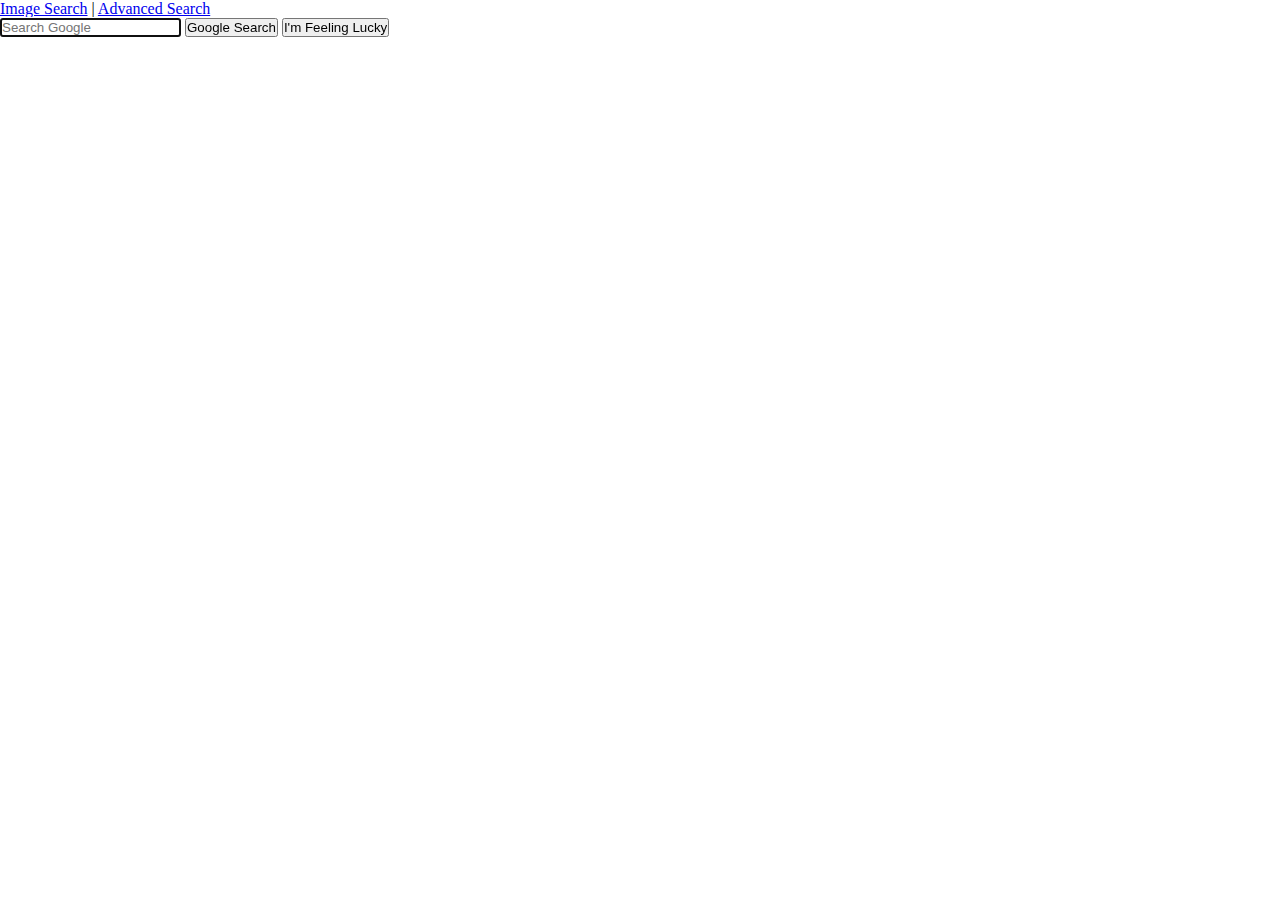
<file: Index.html>
<!doctype html>
<html>
<head>
<meta charset="utf-8">
<title>Google Search</title>
<link href="style.css" rel="stylesheet" type="text/css">
</head>

<body>
    <div class="header">
        <a href="imagesearch.html">Image Search</a> | <a href="advancedsearch.html">Advanced Search</a>
    </div>
    <div class="search-container">
        <form action="https://www.google.com/search" method="get">
            <input type="text" name="q" id="search" placeholder="Search Google" autofocus>
            <input type="submit" value="Google Search">
            <input type="submit" name="btnI" value="I'm Feeling Lucky">
        </form>
    </div>
</body>
</html>
</file>
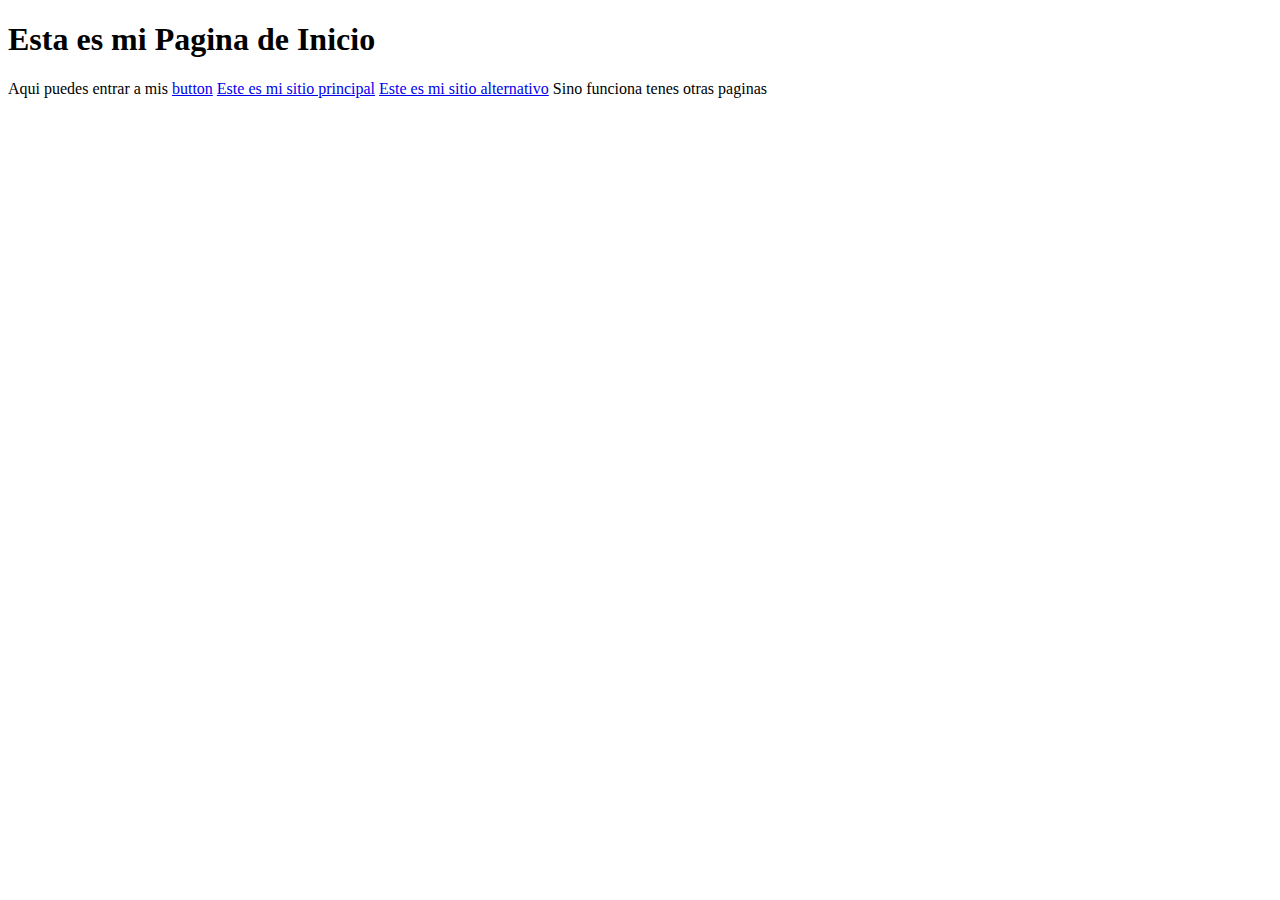
<file: Python Env/Index.html>
<!DOCTYPE html>
<html lang="es">
<head>
    <meta charset="UTF-8">
    <meta http-equiv="X-UA-Compatible" content="IE=edge">
    <meta name="viewport" content="width=device-width, initial-scale=1.0">
    <title>index</title>
</head>
<body>
    <h1>Esta es mi Pagina de Inicio</h1>
    Aqui puedes entrar a mis 
    <a class="btn btn-sm btn-default disabled" href="#" role="button">button</a>
    <a href="https://www.zenbrando.com.ar/"> Este es mi sitio principal</a>
    <a href="https://www.justargentina.com/">Este es mi sitio alternativo</a> 
    Sino funciona tenes otras paginas
    <a href="../hola.html"></a>
    <a href="../imagen.html"></a>
    <a href="../listados.html"></a>
    <a href="../tabla.html"></a>
    </body>
</html>
</file>
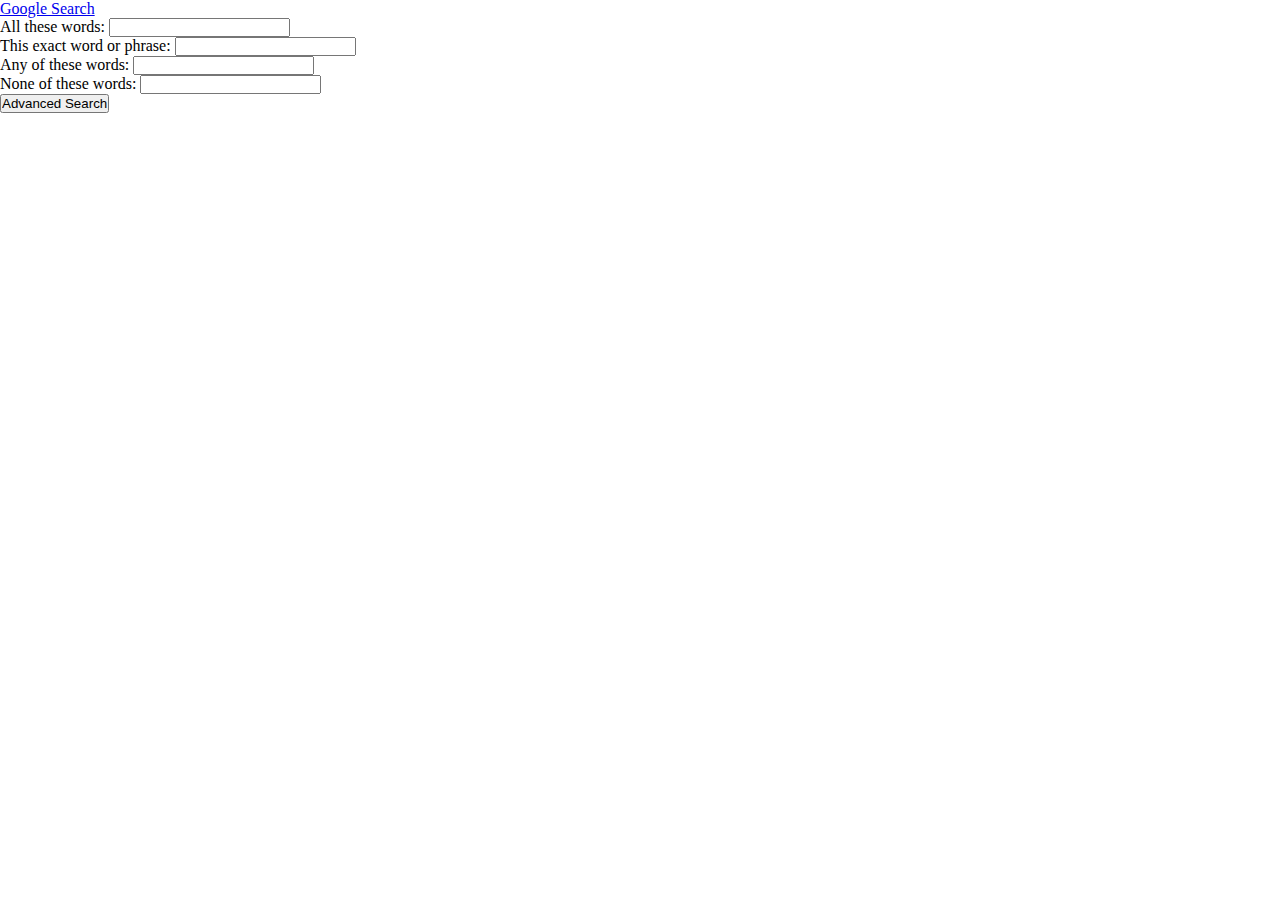
<file: advancedsearch.html>
<!doctype html>
<html>
<head>
<meta charset="utf-8">
<title>advancedsearch.html </title>
<link href="style.css" rel="stylesheet" type="text/css">
</head>

<body>
    <div class="header">
        <a href="Index.html">Google Search</a>
    </div>
    <div class="search-container">
        <form action="https://www.google.com/search" method="get">
            <div class="form-group">
                <label for="as_q">All these words:</label>
                <input type="text" name="as_q" id="as_q">
            </div>
            <div class="form-group">
                <label for="as_epq">This exact word or phrase:</label>
                <input type="text" name="as_epq" id="as_epq">
            </div>
            <div class="form-group">
                <label for="as_oq">Any of these words:</label>
                <input type="text" name="as_oq" id="as_oq">
            </div>
            <div class="form-group">
                <label for="as_eq">None of these words:</label>
                <input type="text" name="as_eq" id="as_eq">
            </div>
            <input type="submit" value="Advanced Search" class="advanced-search">
        </form>
    </div>
</body>
</html>
</file>
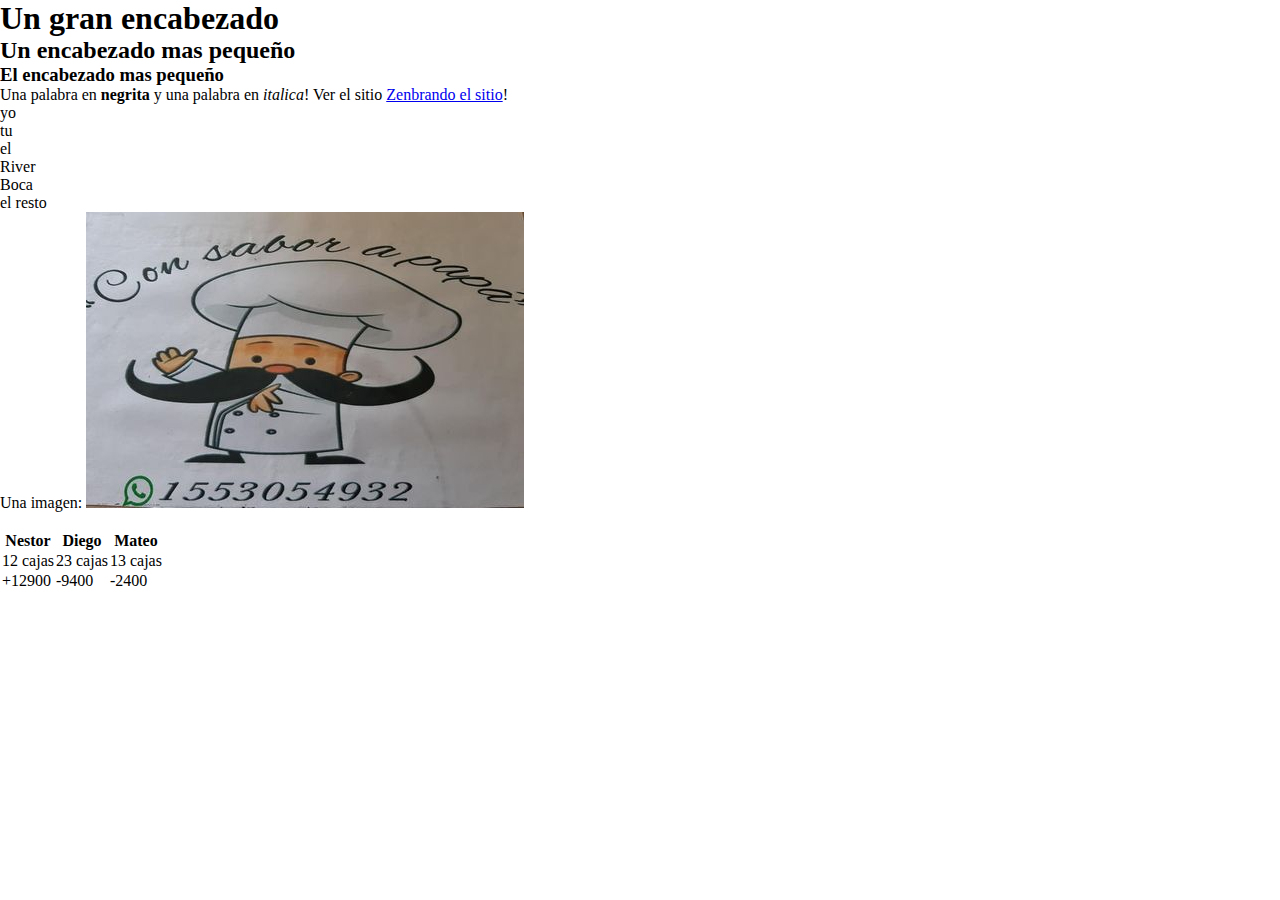
<file: elementos.html>
<!DOCTYPE html>
<html lang="es">
    <head>
        <title>HTML Elementos</title>
        <link rel="stylesheet" href="style.css">
    </head>
    <body>
        <h1>Un gran encabezado</h1>
        <h2>Un encabezado mas pequeño</h2>
        <h3>El encabezado mas pequeño</h3>
        Una palabra en <strong>negrita</strong> y una palabra en <i>italica</i>!
        Ver el sitio <a href="https://www.zenbrando.com.ar/">Zenbrando el sitio</a>!
        <ul>
            <li>yo</li>
            <li>tu</li>
            <li>el</li>
        </ul>
        <ol>
            <li>River</li>
            <li>Boca</li>
            <li>el resto</li>
        </ol>
        Una imagen:
        <img src="/bigote.jpg" alt="No hay nada">
        <br/>
        <br/>
        <table>
            <thead>
                <th>Nestor</th>
                <th>Diego</th>
                <th>Mateo</th>
            </thead>
            <tbody>
                <tr>
                    <td>12 cajas</td>
                    <td>23 cajas</td>
                    <td>13 cajas</td>
                </tr>
                <tr>
                    <td>+12900</td>
                    <td>-9400</td>
                    <td>-2400</td>
                </tr>
            </tbody>
        </table>
    </body>
</html>
</file>
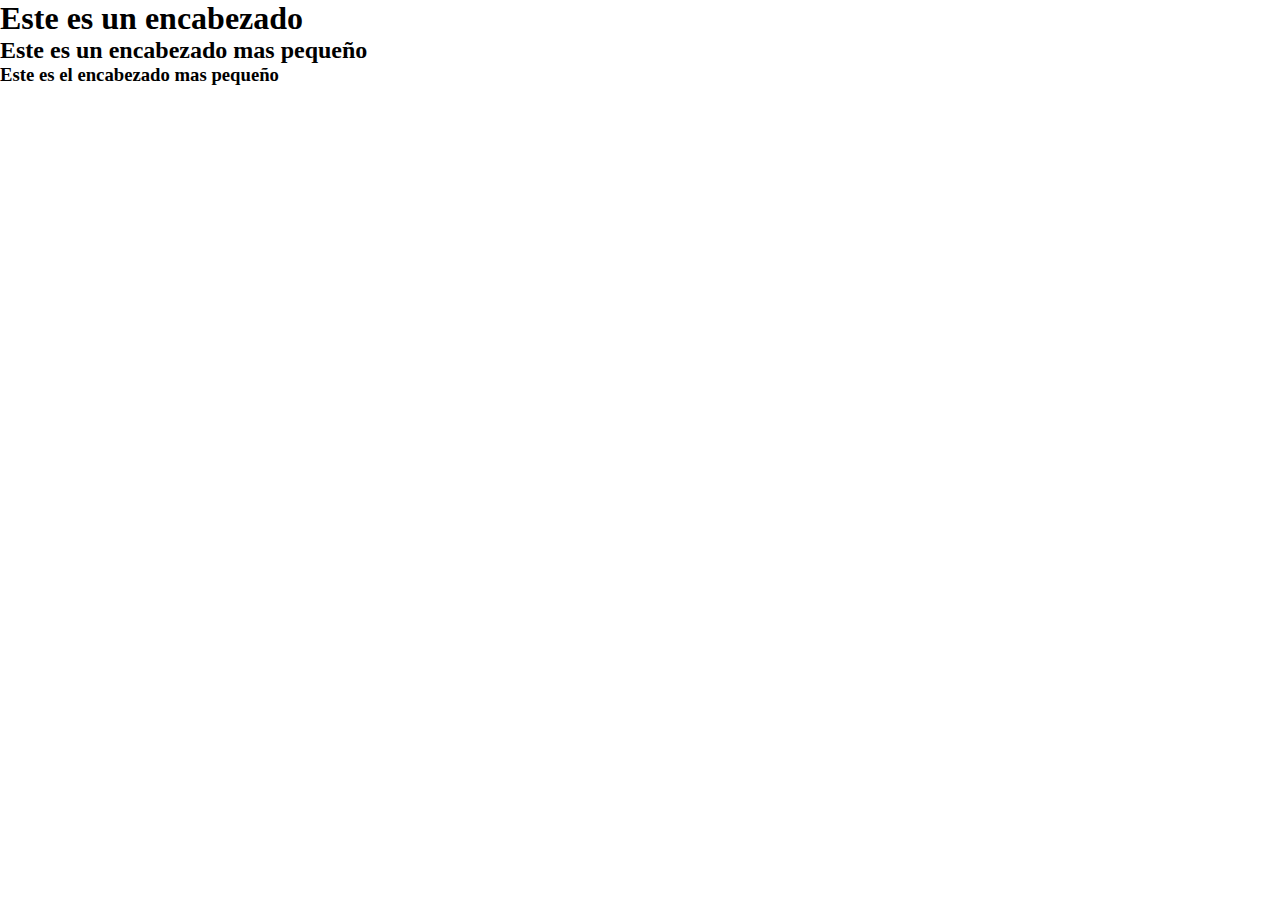
<file: hola.html>
<!DOCTYPE html>
<html>
    <head>
        <title>Headings</title>
        <link rel="stylesheet" href="style.css">
    </head>
    <body>
        <h1>Este es un encabezado</h1>
        <h2>Este es un encabezado mas pequeño</h2>
        <h3>Este es el encabezado mas pequeño</h3>
    </body>
</html>
</file>
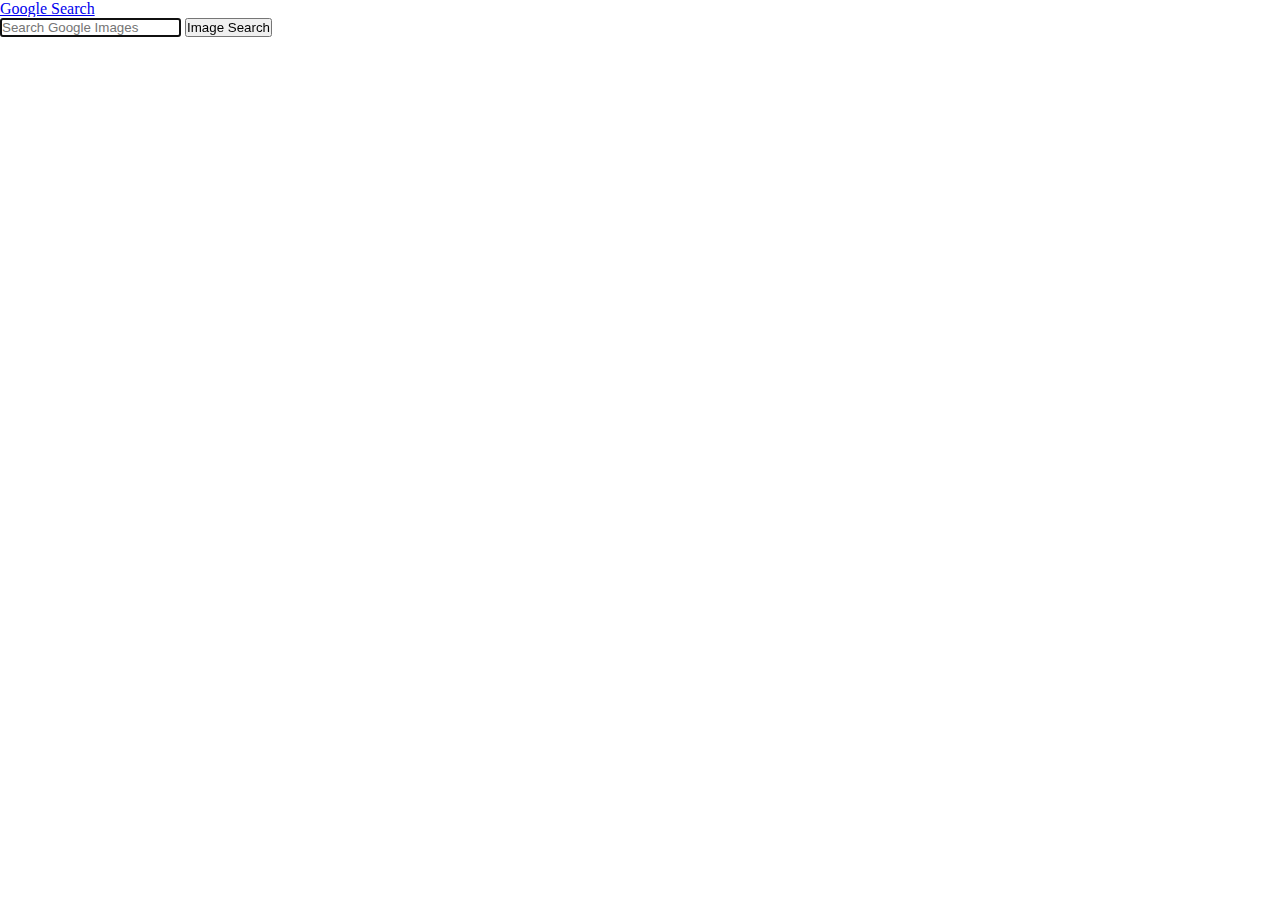
<file: imagesearch.html>
<!doctype html>
<html>
<head>
<meta charset="utf-8">
<title>Google Image Search</title>
<link href="style.css" rel="stylesheet" type="text/css">
</head>

<body>
    <div class="header">
        <a href="Index.html">Google Search</a>
    </div>
    <div class="search-container">
        <form action="https://www.google.com/search" method="get">
            <input type="hidden" name="tbm" value="isch">
            <input type="text" name="q" id="search" placeholder="Search Google Images" autofocus>
            <input type="submit" value="Image Search">
        </form>
    </div>
</body>
</html>
</file>
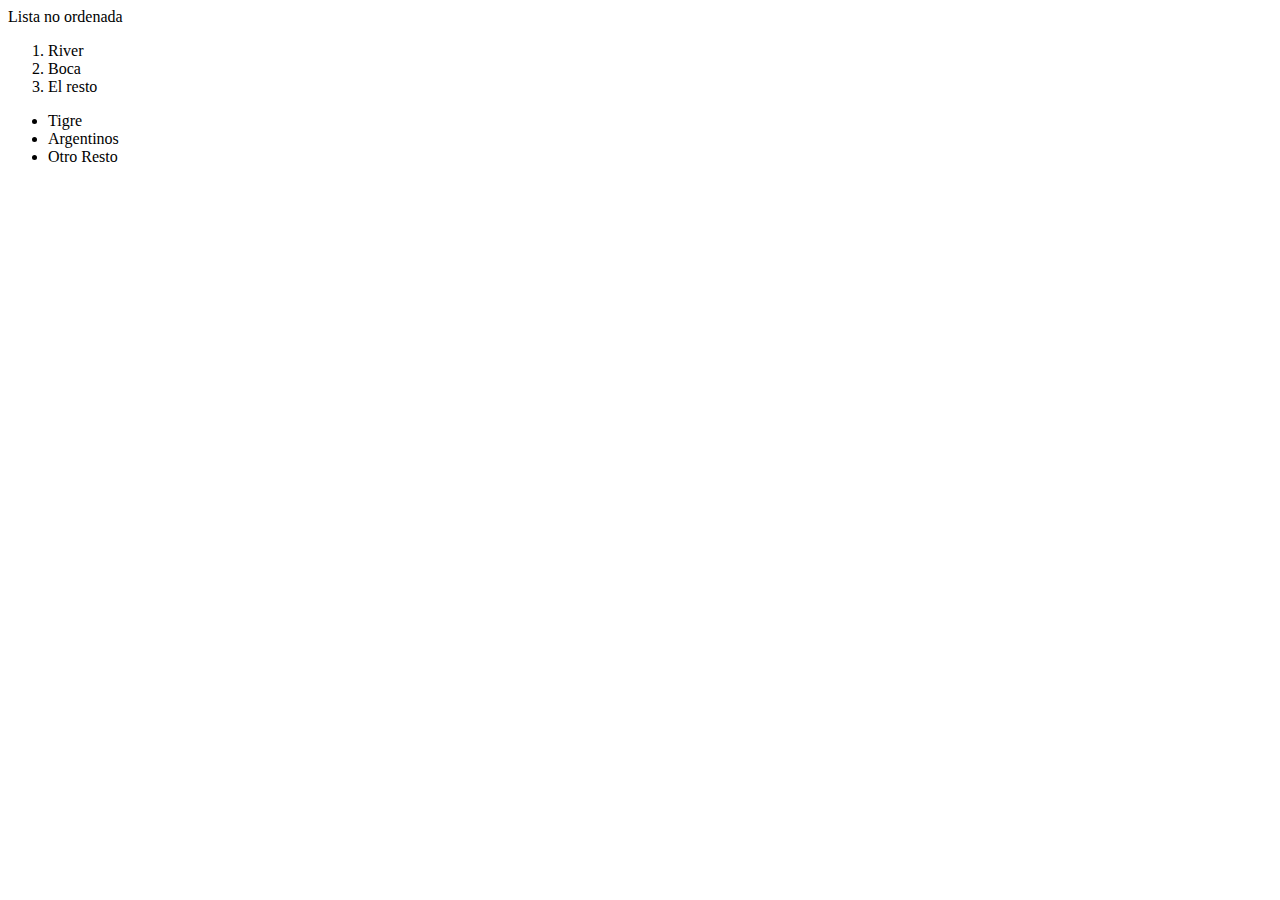
<file: listados.html>
<!DOCTYPE html>
<html>
    <head>
        <title>Listado</title>
    </head>
    <body>
        Lista no ordenada
        <ol>
            <li>River</li>
            <li>Boca</li>
            <li>El resto</li>
        </ol>
        <ul>
            <li>Tigre</li>
            <li>Argentinos</li>
            <li> Otro Resto</li>
        </ul>
    </body>
</html>
</file>
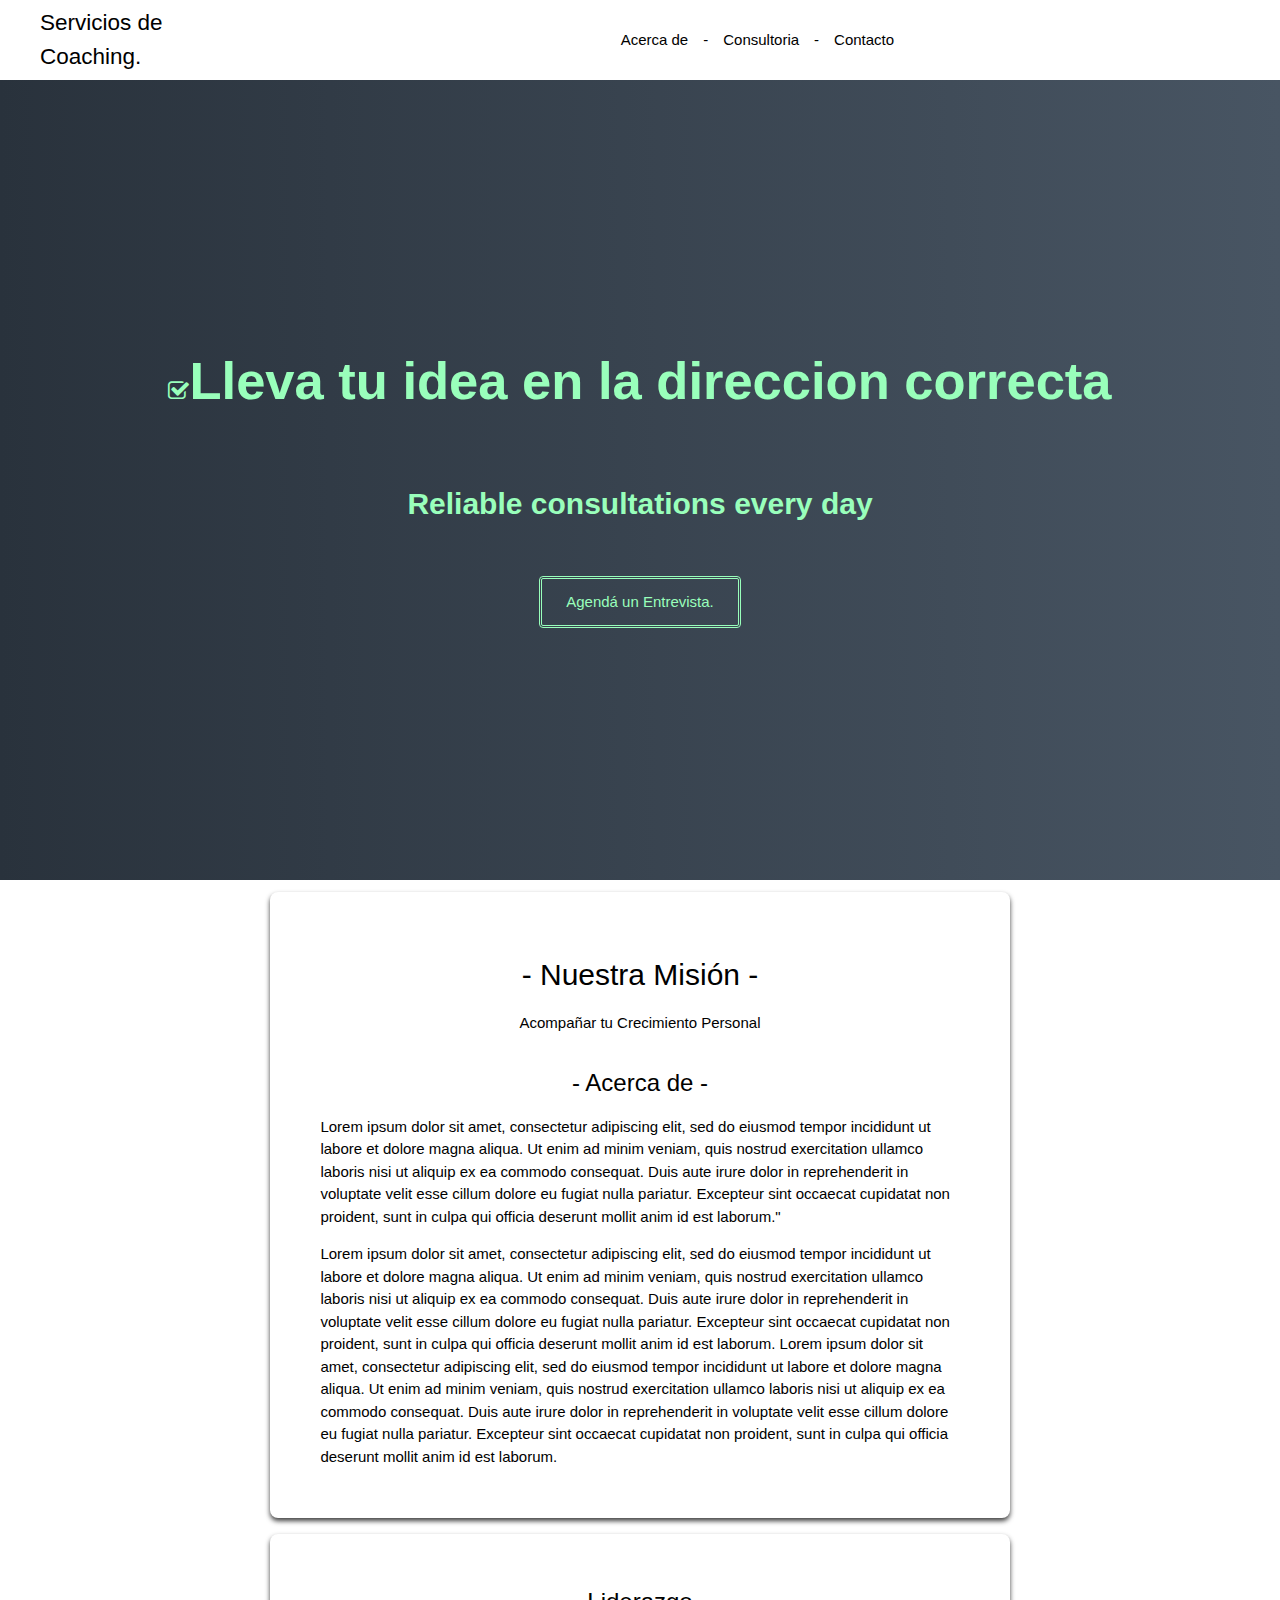
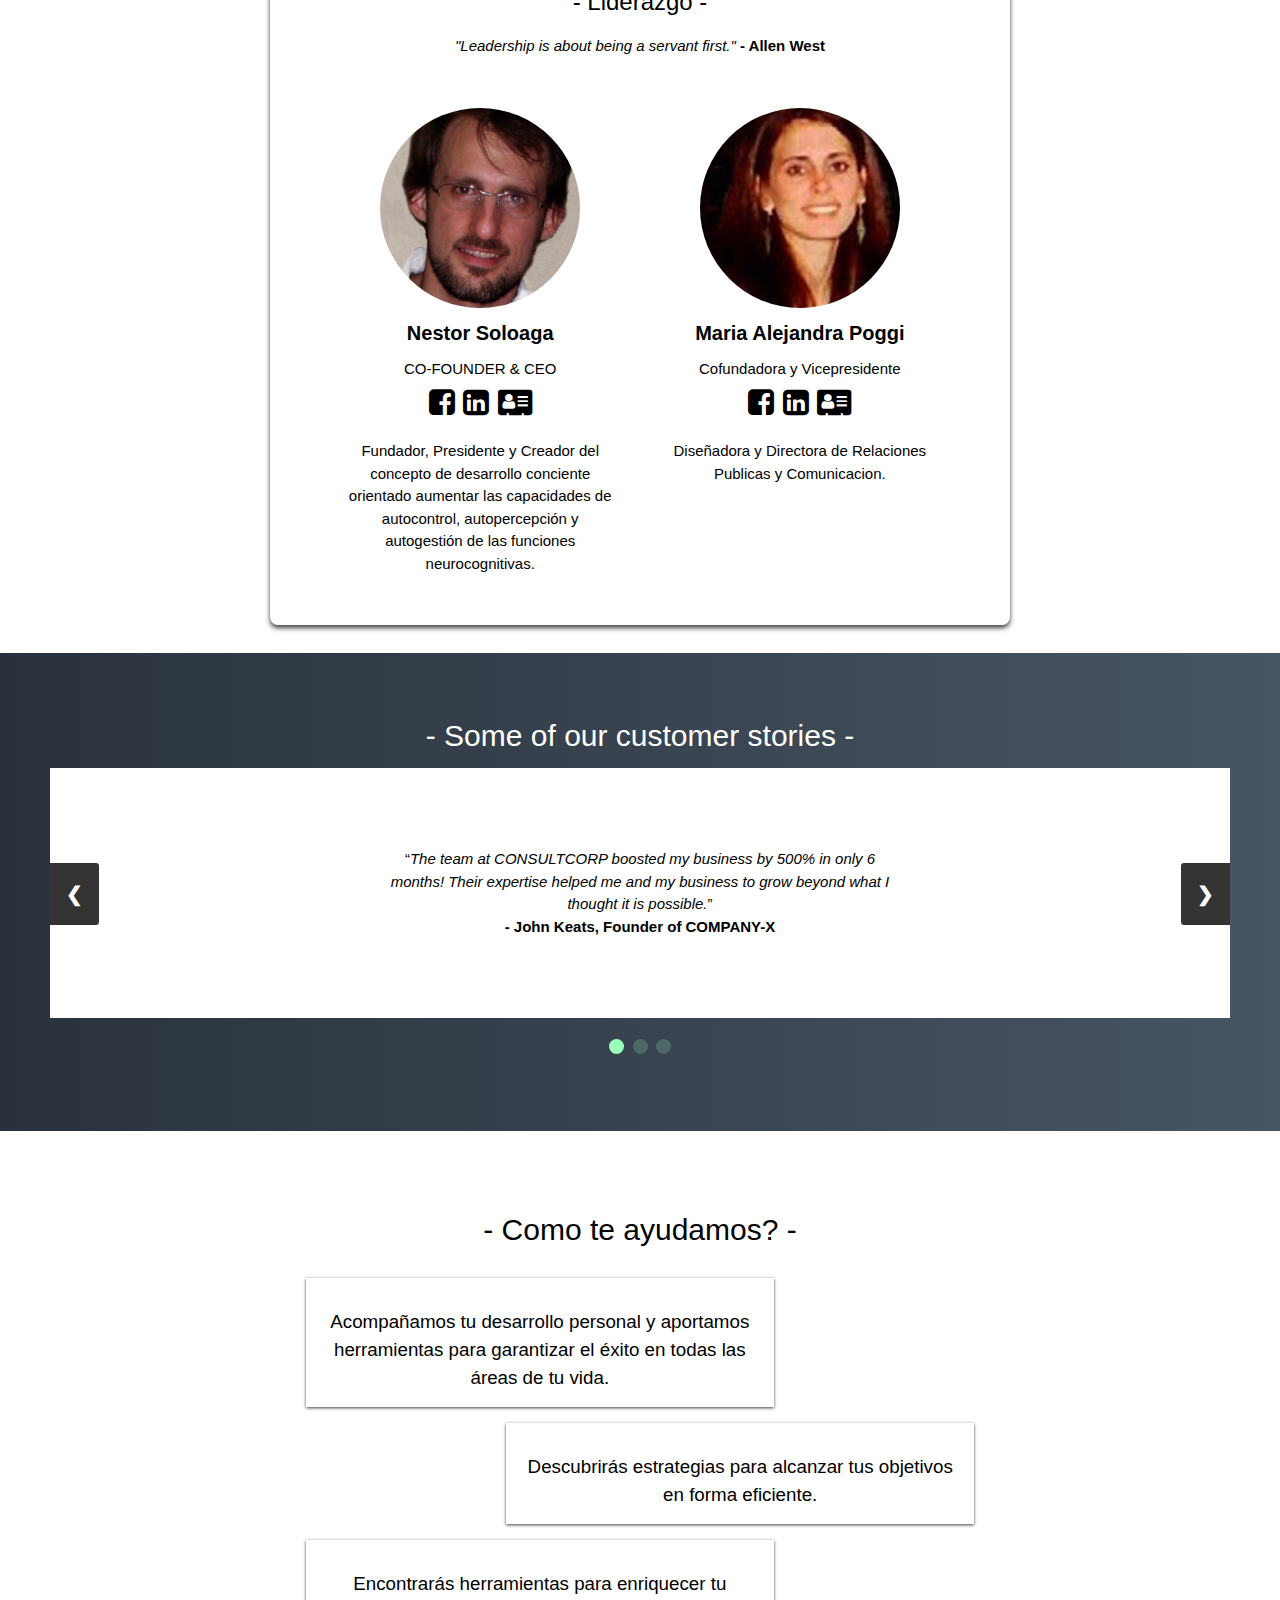
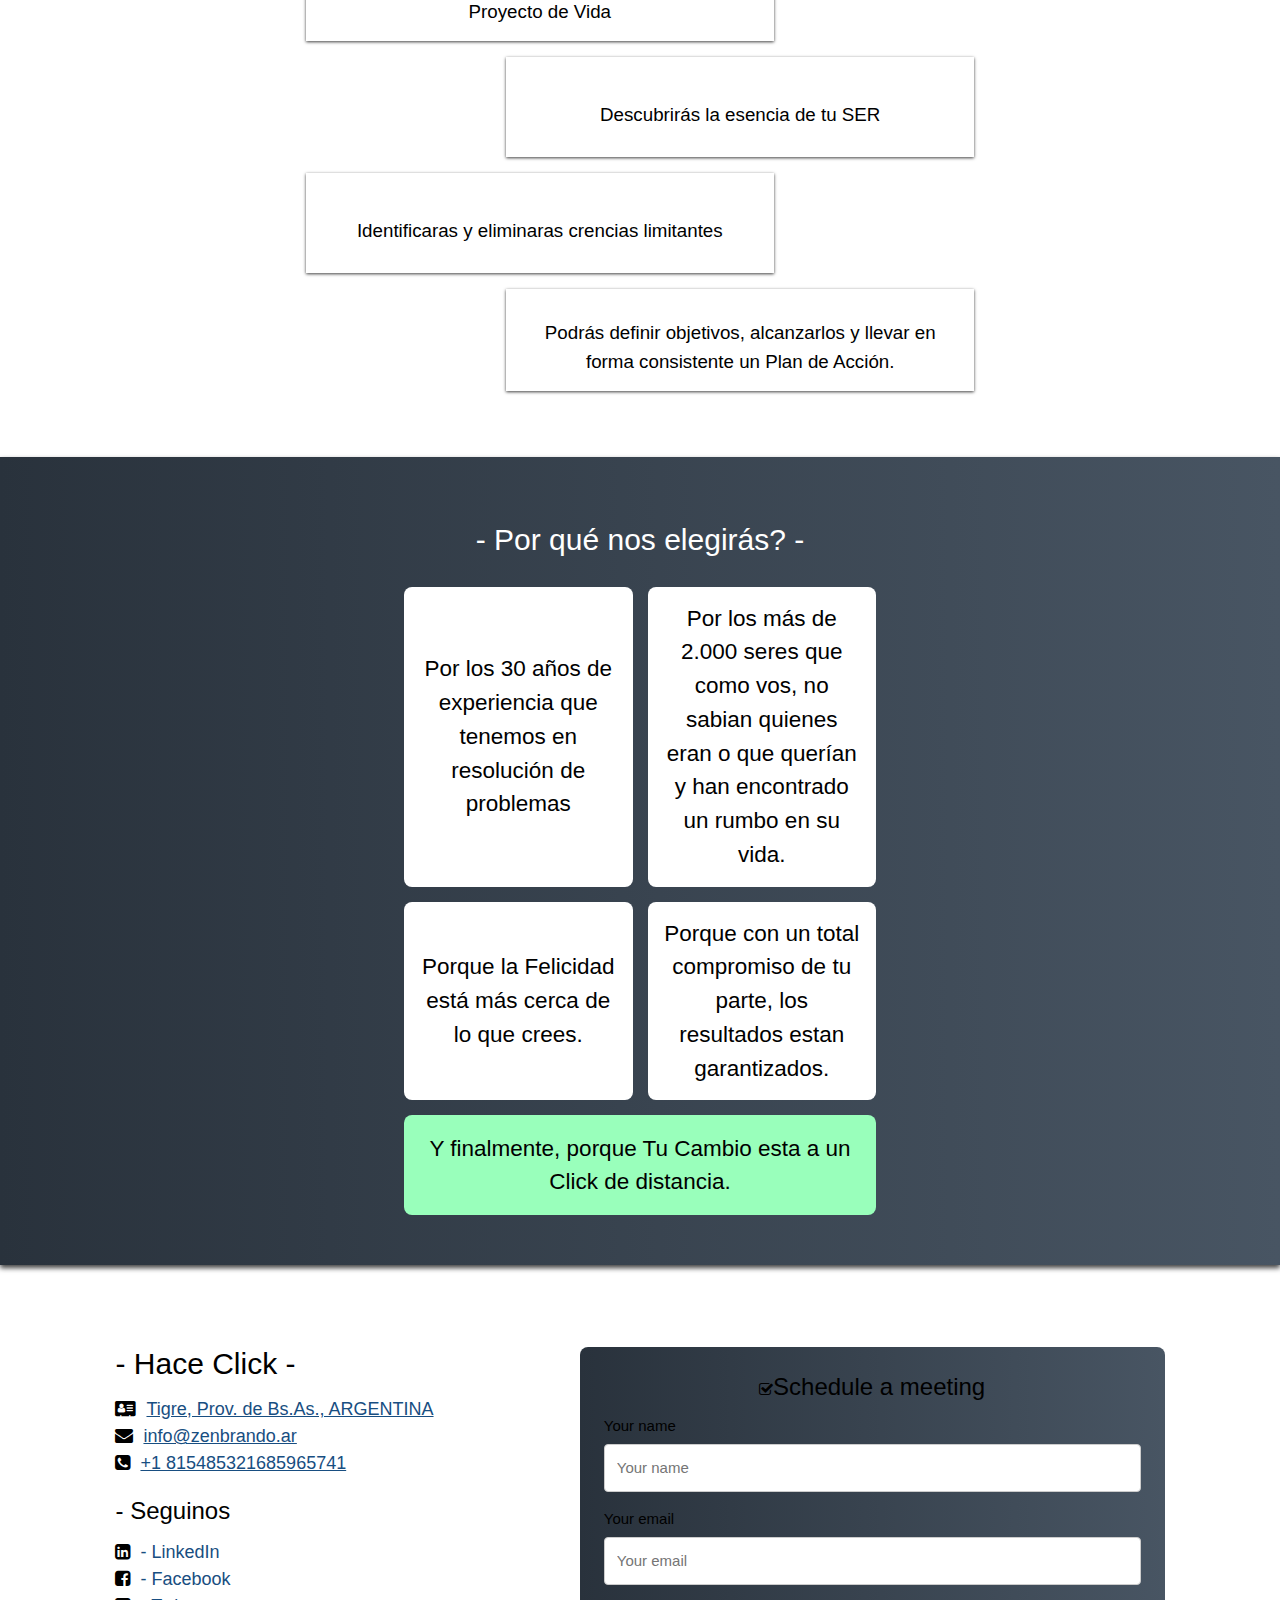
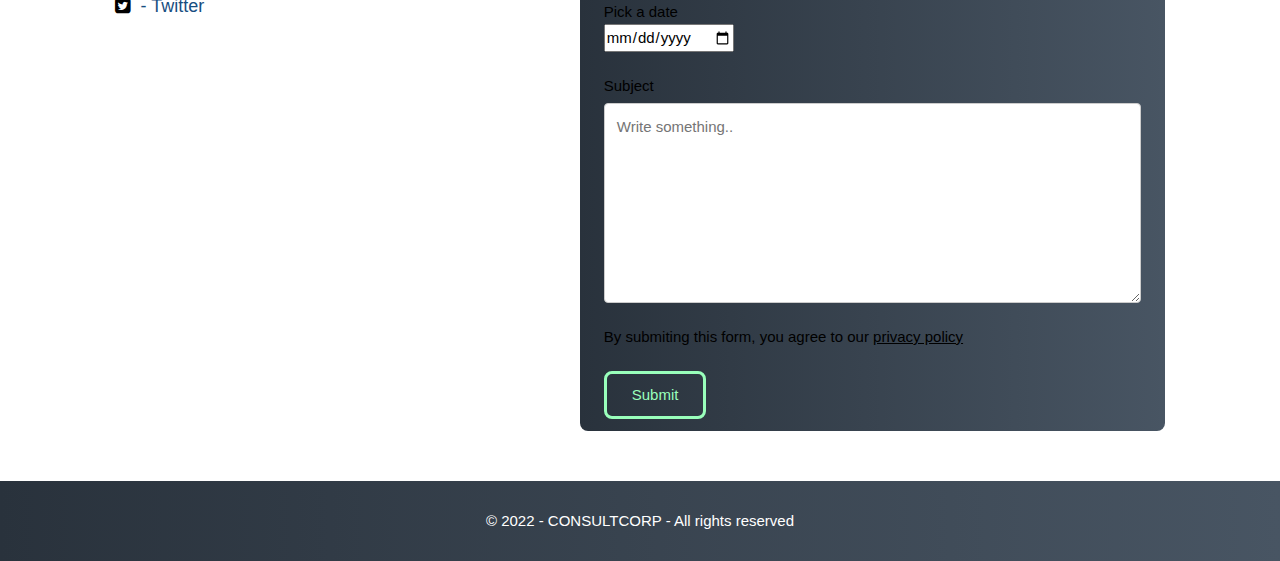
<file: MagicTools.html>
<!DOCTYPE html>
<html lang="en">
  <head>
    <meta name="viewport" content="width=device-width, initial-scale=1.0">
    <meta charset="UTF-8">
    <title>Business website</title>
    <link rel="preconnect" href="https://fonts.googleapis.com">
    <link rel="preconnect" href="https://fonts.gstatic.com" crossorigin>
    <link rel="stylesheet" href="https://www.w3schools.com/w3css/4/w3.css">
    <link rel="stylesheet" href="https://www.w3schools.com/lib/w3-colors-highway.css">
    <link rel="stylesheet" href="https://cdnjs.cloudflare.com/ajax/libs/font-awesome/4.7.0/css/font-awesome.min.css">
    <link rel="stylesheet" href="style.css">
  </head>
  <body> 

    <section class="navigation w3-metro-light-blue w3-container">
      <button onclick="goToTop()" id="back-to-top" title="Go to top"><i class="fa fa-toggle-up"></i></button>
      <nav class="nav-container">
        <div class="logo w3-padding-large"> 
          <p>Servicios de Coaching.</p>
        </div>
        <div class="mobile-button">
          <span style="float: right;" onclick="toggleMobileNavigation()">&#9776;</span>
        </div>
        <div class="links">
          <a href="#about" >Acerca de</a>-
          <a href="#consulting" >Consultoria</a>-
          <a href="#contact" >Contacto</a>            
        </div>
        <div id="mobile-sidenav" class="mobile-links w3-sand">
          <a href="javascript:void(0)" class="closebtn w3-round" onclick="toggleMobileNavigation()">&times;</a>
          <a href="#about" onclick="toggleMobileNavigation()">Acerca de</a>
          <a href="#consulting" onclick="toggleMobileNavigation()">Consultoria</a>
          <a href="#contact" onclick="toggleMobileNavigation()">Contacto</a>
        </div>
      </nav>
    </section>

    <section class="hero w3-padding-large w3-container">
      <h1 style="display: inline;"><span><i class="fa fa-check-square-o"></i></span>Lleva tu idea en la direccion correcta</h1>
      <p>Reliable consultations every day</p>
      <a href="#contact" class="w3-padding-large w3-round">Agendá un Entrevista.</a>
    </section>

    <section class="about w3-padding-large w3-container" id="about">
      <div class="content container w3-round-large">
        <h2 style="text-align: center;">- Nuestra Misión -</h2>
        <p style="text-align: center;">Acompañar tu Crecimiento Personal</p>
        <h3 style="text-align: center;">- Acerca de  -</h3>
        <p>Lorem ipsum dolor sit amet, consectetur adipiscing elit, sed do eiusmod tempor incididunt ut labore et dolore magna aliqua. 
          Ut enim ad minim veniam, quis nostrud exercitation ullamco laboris nisi ut aliquip ex ea commodo consequat.
         Duis aute irure dolor in reprehenderit in voluptate velit esse cillum dolore eu fugiat nulla pariatur. 
         Excepteur sint occaecat cupidatat non proident, sunt in culpa qui officia deserunt mollit anim id est laborum."</p>
        <p>Lorem ipsum dolor sit amet, consectetur adipiscing elit, sed do eiusmod tempor incididunt ut labore et dolore magna aliqua. 
          Ut enim ad minim veniam, quis nostrud exercitation ullamco laboris nisi ut aliquip ex ea commodo consequat.
         Duis aute irure dolor in reprehenderit in voluptate velit esse cillum dolore eu fugiat nulla pariatur. 
         Excepteur sint occaecat cupidatat non proident, sunt in culpa qui officia deserunt mollit anim id est laborum.
         Lorem ipsum dolor sit amet, consectetur adipiscing elit, sed do eiusmod tempor incididunt ut labore et dolore magna aliqua. 
          Ut enim ad minim veniam, quis nostrud exercitation ullamco laboris nisi ut aliquip ex ea commodo consequat.
         Duis aute irure dolor in reprehenderit in voluptate velit esse cillum dolore eu fugiat nulla pariatur. 
         Excepteur sint occaecat cupidatat non proident, sunt in culpa qui officia deserunt mollit anim id est laborum.</p>
      </div>

      <div class="leadership content container w3-margin-top w3-round-large">
        <h3 style="text-align: center;">- Liderazgo -</h3>
        <p style="text-align: center;"><em>"Leadership is about being a servant first."</em> <strong>- Allen West</strong></p>
        <div class="l-cards">
          <div class="l-card">
            <div class="circular-portrait">
              <img src="foto cv nes copia.jpg"/>
            </div>
            <h4><strong>Nestor Soloaga</strong></h4>
            <p style="margin-top: 0 !important;">CO-FOUNDER & CEO</p>
            <div class="icons">
              <a href="" target="_blank"><span><i class="fa fa-facebook-square"></i></a>
              <a href="" target="_blank"><span><i class="fa fa-linkedin-square"></i></a>
              <a href="" target="_blank"><span><i class="fa fa-address-card"></i></a>
            </div>
            <p>Fundador, Presidente y Creador del concepto de desarrollo conciente orientado aumentar las capacidades de autocontrol, autopercepción y autogestión de las funciones neurocognitivas.
          </div>
          <div class="l-card">
            <div class="circular-portrait">
              <img src="ale2.jpg"/>
            </div>
            <h4><strong>Maria Alejandra Poggi</strong></h4>
            <p style="margin-top: 0 !important;">Cofundadora y Vicepresidente</p>
            <div class="icons">
              <a href="" target="_blank"><span><i class="fa fa-facebook-square"></i></a>
              <a href="" target="_blank"><span><i class="fa fa-linkedin-square"></i></a>
              <a href="" target="_blank"><span><i class="fa fa-address-card"></i></a>
            </div>
            <p>Diseñadora y Directora de Relaciones Publicas y Comunicacion.</p>
          </div>
        </div>
      </div>
    </section>

    <section class="testimonials w3-container w3-panel" style="padding: 50px;">
      <h2 style="text-align: center;">- Some of our customer stories -</h2>
      <div class="slideshow-container">

      <div class="mySlides">
        <p><q><em>The team at CONSULTCORP boosted my business by 500% in only 6 months! Their expertise helped me and my business to grow beyond what I thought it is possible.</em></q></p>
        <p class="author"><strong>- John Keats, Founder of COMPANY-X</strong></p>
      </div>

      <div class="mySlides">
        <p><q><em>CONSULTCORP helped me launch my idea in only 3 months! If there was not for CONSULTCORP team, I would probably not succeed.</em></q></p>
        <p class="author"><strong>- Anne Johnson, Founder of COMPANY-Y</strong></p>
      </div>

      <div class="mySlides">
        <p><q><em>The team at CONSULTCORP will help you steer your idea in the right direction, reducing all the risks you might encounter on your own! They surely did mine.</em></q></p>
        <p class="author"><strong>- Dean Doe, Founder of COMPANY-Z</strong></p>
      </div>

      <a class="prev" onclick="plusSlides(-1)">❮</a>
      <a class="next" onclick="plusSlides(1)">❯</a>

      </div>

      <div class="dot-container">
        <span class="dot" onclick="currentSlide(1)"></span> 
        <span class="dot" onclick="currentSlide(2)"></span> 
        <span class="dot" onclick="currentSlide(3)"></span> 
      </div>      
    </section>

    <section id="consulting" class="w3-container container consulting content">
      <h2 style="text-align: center;">- Como te ayudamos? -</h2>
      <div class="c-card w3-margin-top">
        <p>Acompañamos tu desarrollo personal y aportamos herramientas para garantizar el éxito en todas las áreas de tu vida.</p>
      </div>
      <div class="c-card c-card-right w3-margin-top">
        <p>Descubrirás estrategias para alcanzar tus objetivos en forma eficiente.</p>
      </div>
      <div class="c-card w3-margin-top">        
        <p>Encontrarás herramientas para enriquecer tu Proyecto de Vida </p>
      </div>
      <div class="c-card  c-card-right w3-margin-top">
        <p>Descubrirás la esencia de tu SER</p>
      </div>
      <div class="c-card w3-margin-top">
        <p>Identificaras y eliminaras crencias limitantes</p>
      </div>
      <div class="c-card  c-card-right w3-margin-top">
        <p>Podrás definir objetivos, alcanzarlos y llevar en forma consistente un Plan de Acción. </p>
      </div>
    </section>

    <section class="w3-panel w3-container content why-us" style="padding: 50px;">
      <h2 style="text-align: center;">- Por qué nos elegirás? -</h2>
      <div class="container boxes">
        <div class="box w3-round-large">
          Por los 30 años de experiencia que tenemos en resolución de problemas
        </div>
        <div class="box w3-round-large">
          Por los más de 2.000 seres que como vos, no sabian quienes eran o que querían y han encontrado un rumbo en su vida.
        </div>
        <div class="box w3-round-large">
          Porque la Felicidad está más cerca de lo que crees.
        </div>
        <div class="box w3-round-large">
          Porque con un total compromiso de tu parte, los resultados estan garantizados.
        </div>
        <div class="box w3-round-large" style="background-color: rgb(153, 255, 187);">
          Y finalmente, porque Tu Cambio esta a un Click de distancia.
        </div>
      </div>
    </section>

    <section class="contact w3-container contact" id="contact">
      <div class="short-contact">
        <h2>- Hace Click - </h2>
        <div class="w3-large contact-info">
          <i class="fa fa-address-card"></i><span style="margin-left:10px;"><a href="https://www.google.com/maps/place/@40.6976637,-74.119762,11z/data=!3m1!4b1!4m5!3m4!1s0x89c24fa5d33f083b:0xc80b8f06e177fe62!8m2!3d40.7127753!4d-74.0059728" target="_blank">Tigre, Prov. de Bs.As., ARGENTINA</a></span><br>
          <i class="fa fa-envelope"></i><span style="margin-left:10px;"><a href="connect@factor.com">info@zenbrando.ar</a></span><br>
          <i class="fa fa-phone-square"></i><span style="margin-left:10px;"><a href="+44 0197532486">+1 815485321685965741</a></span><br>
        </div>
        <h3 class="w3-margin-top">- Seguinos </h3>
        <div class="w3-large contact-info">
          <i class="fa fa-linkedin-square"></i><span style="margin-left:10px;"><a href="#" target="_blank" style="text-decoration: none;">- LinkedIn</a></span><br>
          <i class="fa fa-facebook-square"></i><span style="margin-left:10px;"><a href="#" target="_blank" style="text-decoration: none;">- Facebook</a></span><br>
          <i class="fa fa-twitter-square"></i><span style="margin-left:10px;"><a href="#" target="_blank" style="text-decoration: none;">- Twitter</a></span><br>
        </div>
      </div>
      <div class="form w3-margin-top">
        <div class="container w3-round-xlarge">
          <form class="w3-highway-blue w3-padding-large w3-round-large">
            <h3 style="text-align: center;"><i class="fa fa-check-square-o" style="font-size: 15px;"></i>Schedule a meeting</h3>
            <label for="fname">Your name</label>
            <input type="text" id="name" name="name" placeholder="Your name">
            <label for="lname">Your email</label>
            <input type="text" id="email" name="email" placeholder="Your email">
            <label for="lname">Pick a date</label><br>
            <input type="date" id="date" name="date" placeholder="Your date"><br><br>
            <label for="subject">Subject</label>
            <textarea id="subject" name="subject" placeholder="Write something.." style="height:200px"></textarea>
            <p>By submiting this form, you agree to our <a href="#" target="_blank">privacy policy</a></p><br>
            <input class="w3-round-large" type="submit" value="Submit">
          </form>
        </div>
      </div>
    </section>

    <section class="w3-container footer">
      <p class="w3-center logo">© 2022 - CONSULTCORP - All rights reserved</p>
    </section>


  <script async>
      const backToTop = document.getElementById("back-to-top");

      function toggleMobileNavigation() {
        const mobileNavigation = document.getElementById("mobile-sidenav");
        mobileNavigation.classList.toggle('mobile-links-active');
      }

      function goToTop() {
        document.body.scrollTop = 0;
        document.documentElement.scrollTop = 0;
      }

      function scroll() {
        if (document.body.scrollTop > 20 || document.documentElement.scrollTop > 20) backToTop.style.display = "block";
        else backToTop.style.display = "none";
      }

      window.onscroll = function() {scroll()};
  </script>
  <script async>
      let slideIndex = 1;
      showSlides(slideIndex);

      function plusSlides(n) {
        showSlides(slideIndex += n);
      }

      function currentSlide(n) {
        showSlides(slideIndex = n);
      }

      function showSlides(n) {
        let i;
        let slides = document.getElementsByClassName("mySlides");
        let dots = document.getElementsByClassName("dot");
        if (n > slides.length) {slideIndex = 1}    
        if (n < 1) {slideIndex = slides.length}
        for (i = 0; i < slides.length; i++) {
            slides[i].style.display = "none";  
        }
        for (i = 0; i < dots.length; i++) {
            dots[i].className = dots[i].className.replace(" active", "");
        }
        slides[slideIndex-1].style.display = "block";  
        dots[slideIndex-1].className += " active";
      }
  </script>
  </body>
</html>
</file>
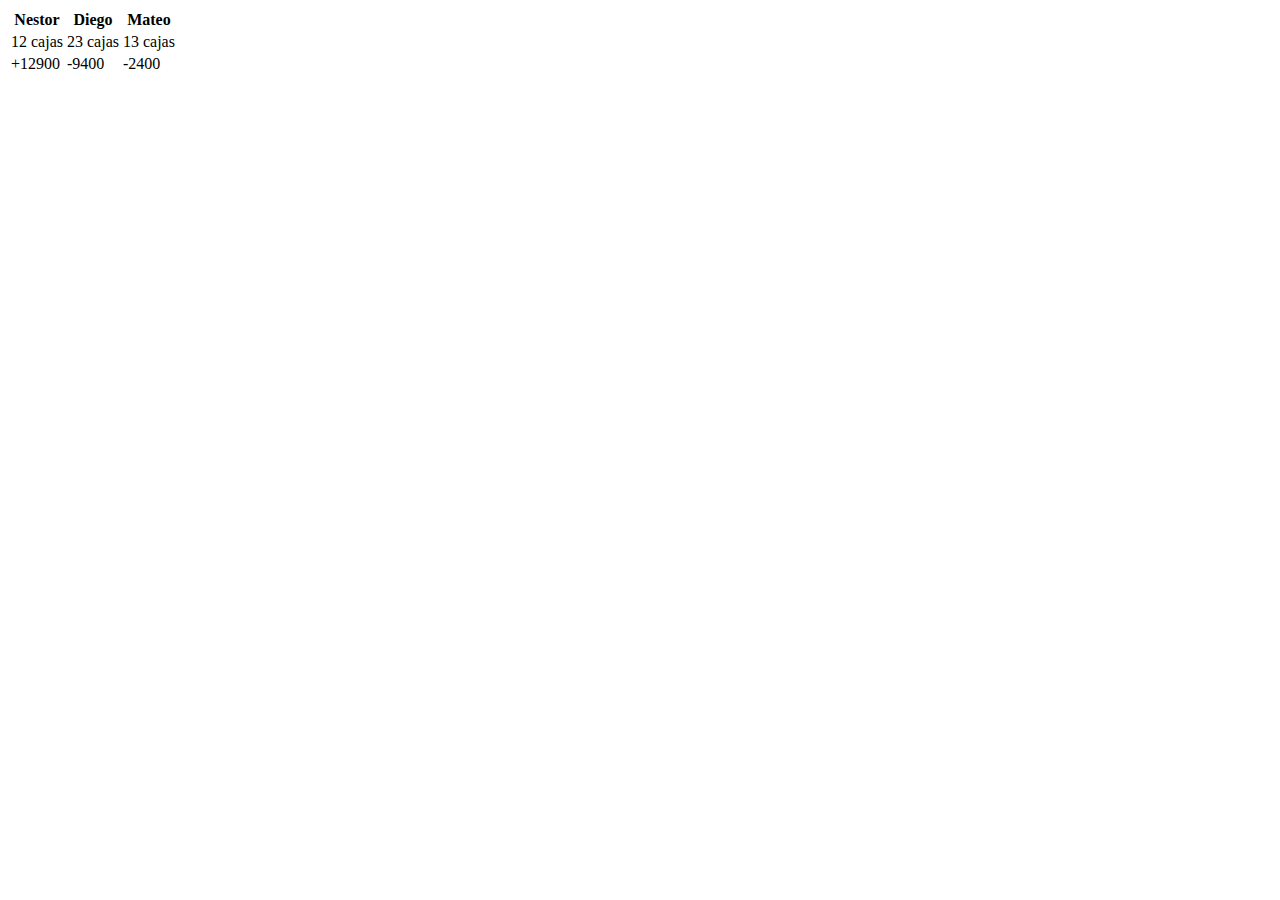
<file: tabla.html>
<!DOCTYPE html>
<html lang="es">
    <head>
        <title>HTML Elementos</title>
    </head>
    <body>
        <table>
            <thead>
                <th>Nestor</th>
                <th>Diego</th>
                <th>Mateo</th>
            </thead>
            <tbody>
                <tr>
                    <td>12 cajas</td>
                    <td>23 cajas</td>
                    <td>13 cajas</td>
                </tr>
                <tr>
                    <td>+12900</td>
                    <td>-9400</td>
                    <td>-2400</td>
                </tr>
            </tbody>
        </table>
    </body>
</file>
<file: style.css>
:root {
  --title-span-color: rgb(24, 78, 129);

  --font-medium: 1em;
  --font-medium-large: 1.25em;
  --font-large: 1.5rem;
  --font-x-large: 2rem;
  --font-2x-large: 3rem;
  --font-3x-large: 3.5rem;

  --transition-fast: 0.2s;
}

/*Large Desktop*/
/*General CSS*/

html {
  scroll-behavior: smooth;
}

body  {
    background-image: url('D:\nes\Mi Sitio\HarvardTst\image.jpg');
    background-repeat: no-repeat;
    background-size: cover;
}



{
  font-family: "Roboto", sans-serif;
  letter-spacing: 3px;
}


* {
  margin: 0;
  padding: 0;
}

.container {
  width: 60%;
  margin: 0 auto;
}

#back-to-top {
  display: none;
  position: fixed;
  bottom: 20px;
  right: 30px;
  z-index: 99;
  font-size: 24px;
  border: none;
  background: #29323c;
  color: white;
  cursor: pointer;
  padding: 15px 20px;
  border-radius: 50%;
}

/*Navigation*/

.navigation {
  width: 100%;
  height: 80px;
  -webkit-box-shadow: 0px 3px 5px 0px rgba(0, 0, 0, 0.75);
  -moz-box-shadow: 0px 3px 5px 0px rgba(0, 0, 0, 0.75);
  box-shadow: 0px 3px 5px 0px rgba(0, 0, 0, 0.75);
}

.nav-container {
  margin: 0 auto;
  height: 100%;
  display: flex;
}

.nav-container .links {
  display: flex;
  width: 100%;
  align-items: center;
  gap: 15px;
  justify-content: center;
}

.nav-container .logo {
  display: flex;
  align-items: center;
}

.nav-container .links a,
.nav-container .logo a {
  text-decoration: none;
  transition: var(--transition-fast);
  font-family: "Roboto", sans-serif;
}

.nav-container .links a {
  font-size: var(--font-medium);
}

.nav-container .logo p {
  font-size: var(--font-large);
}

.nav-container .links a:hover,
.nav-container .logo p:hover {
  font-size: var(--font-large);
}

.mobile-button {
  display: none;
}

.mobile-links {
  background: #485563;
  background: -webkit-linear-gradient(to right, #29323c, #485563);
  background: linear-gradient(to right, #29323c, #485563);
  height: 100%;
  width: 0;
  position: fixed;
  display: flex;
  flex-direction: column;
  justify-content: center;
  z-index: 1;
  top: 0;
  left: 0;
  overflow-x: hidden;
  transition: var(--transition-fast);
  padding-top: 20px;
}

.mobile-links a {
  padding: 8px 8px 8px 32px;
  text-decoration: none;
  font-size: 25px;
  display: block;
  transition: 0.3s;
  text-align: center;
  color: rgb(153, 255, 187);
}

.mobile-links .closebtn {
  font-size: var(--font-2x-large);
  color: rgb(153, 255, 187);
  padding: 0;
  padding-right: 20px;
  padding-left: 20px;
  margin-right: 20px;
  margin-top: 20px;
  border: 5px solid rgb(153, 255, 187);
  position: absolute;
  right: 0;
  top: 0;
}

/*Hero*/

.hero h1 {
  font-size: var(--font-3x-large);
  font-weight: bold;
  color: rgb(153, 255, 187);
}

.hero i {
  font-size: var(--font-large) !important;
  color: rgb(153, 255, 187);
}

.hero p {
  font-size: var(--font-x-large);
  font-weight: bold;
  color: rgb(153, 255, 187);
}

.hero {
  display: flex;
  flex-direction: column;
  justify-content: center;
  align-items: center;
  gap: 50px;
  min-height: 300px;
  height: 800px;
  background: #485563;
  background: -webkit-linear-gradient(to right, #29323c, #485563);
  background: linear-gradient(to right, #29323c, #485563);
}

.hero a {
  border: 3px double rgb(153, 255, 187);
  text-decoration: none;
  color: rgb(153, 255, 187);
  transition: var(--transition-fast);
}

.hero a:hover {
  background-color: rgba(153, 255, 187, 0.7);
  color: black;
}

/*About*/
.about {
  width: 100%;
  min-height: 300px;
}

.content {
  padding: 50px;
  -webkit-box-shadow: 0px 3px 5px 0px rgba(0, 0, 0, 0.75);
  -moz-box-shadow: 0px 3px 5px 0px rgba(0, 0, 0, 0.75);
  box-shadow: 0px 3px 5px 0px rgba(0, 0, 0, 0.75);
}

.content h3 {
  margin-top: 30px !important;
}

.content p {
  margin-top: 15px !important;
}

.leadership {
  margin-top: 50px;
}

.leadership.content h3 {
  margin-top: 0 !important;
}

.l-cards {
  display: flex;
}

.icons {
  font-size: var(--font-x-large);
}

.l-card {
  width: 50%;
  margin-top: 50px !important;
  padding-left: 25px;
  padding-right: 25px;
  display: flex;
  flex-direction: column;
  align-items: center;
  text-align: center;
}

.circular-portrait {
  position: relative;
  width: 200px;
  height: 200px;
  overflow: hidden;
  border-radius: 50%;
}
.circular-portrait img {
  width: 100%;
  height: 100%;
  object-fit: cover;
}

/*Testimonials*/

.testimonials {
  min-height: 300px;
  height: auto;
  background: #485563;
  background: -webkit-linear-gradient(to right, #29323c, #485563);
  background: linear-gradient(to right, #29323c, #485563);
}

.testimonials h2 {
  color: white;
}

/* Slideshow container */
.slideshow-container {
  position: relative;
  background: white;
}

/* Slides */
.mySlides {
  display: none;
  padding: 80px;
  text-align: center;
}

.mySlides p {
  width: 50%;
  text-align: center;
  margin: 0 auto;
}

/* Next & previous buttons */
.prev,
.next {
  cursor: pointer;
  position: absolute;
  top: 50%;
  width: auto;
  margin-top: -30px;
  padding: 16px;
  background-color: rgba(0, 0, 0, 0.8);
  color: white;
  font-weight: bold;
  font-size: 20px;
  border-radius: 0 3px 3px 0;
  user-select: none;
}

/* Position the "next button" to the right */
.next {
  position: absolute;
  right: 0;
  border-radius: 3px 0 0 3px;
}

/* The dot/bullet/indicator container */
.dot-container {
  text-align: center;
  padding: 20px;
}

/* The dots/bullets/indicators */
.dot {
  cursor: pointer;
  height: 15px;
  width: 15px;
  margin: 0 2px;
  background-color: rgba(153, 255, 187, 0.2);
  border-radius: 50%;
  display: inline-block;
  transition: background-color 0.6s ease;
}

/* Add a background color to the active dot/circle */
.active,
.dot:hover {
  background-color: rgba(153, 255, 187, 1);
}

/*Consulting*/
.consulting.content {
  box-shadow: none;
  -webkit-box-shadow: none;
  -moz-box-shadow: none;
}
.c-card {
  min-height: 100px;
  width: 70%;
  float: left;
  -webkit-box-shadow: 0px 1px 3px 0px rgba(0, 0, 0, 0.75);
  -moz-box-shadow: 0px 1px 3px 0px rgba(0, 0, 0, 0.75);
  box-shadow: 0px 1px 3px 0px rgba(0, 0, 0, 0.75);
  display: flex;
  align-items: center;
  justify-content: center;
  font-size: var(--font-medium-large);
  padding: 15px;
}

.c-card p {
  text-align: center;
}

.c-card-right {
  float: right;
}

.why-us {
  min-height: 300px;
  height: auto;
  background: #485563;
  background: -webkit-linear-gradient(to right, #29323c, #485563);
  background: linear-gradient(to right, #29323c, #485563);
}

.why-us h2 {
  color: white;
}

.why-us .container {
  width: 40%;
}

.boxes {
  display: flex;
  flex-wrap: wrap;
  gap: 15px;
  margin-top: 25px;
}

.box {
  flex: 35%;
  min-height: 100px;
  background: white;
  display: flex;
  justify-content: center;
  align-items: center;
  text-align: center;
  font-size: var(--font-large);
  padding: 15px;
}

/*Contact*/

.contact {
  min-height: 400px;
  display: flex;
  justify-content: center;
  padding: 50px;
}

.contact form {
  background: #485563;
  background: -webkit-linear-gradient(to right, #29323c, #485563);
  background: linear-gradient(to right, #29323c, #485563);
}

.contact .form .container {
  display: flex;
  justify-content: flex-end;
  width: 100%;
}

.contact span {
  color: var(--title-span-color);
}

.contact .form .container form {
  width: 80%;
}

.contact .short-contact {
  display: flex;
  flex-direction: column;
  align-items: left;
  min-height: 400px;
}

.contact .form input[type="text"],
select,
textarea {
  width: 100%;
  padding: 12px;
  border: 1px solid #ccc;
  border-radius: 4px;
  box-sizing: border-box;
  margin-top: 6px;
  margin-bottom: 16px;
  resize: vertical;
}

.contact .form input[type="submit"] {
  border: 3px solid rgb(153, 255, 187);
  text-decoration: none;
  color: rgb(153, 255, 187);
  transition: var(--transition-fast);
  background-color: transparent;
  padding: 10px 25px;
}

.contact .form input[type="submit"]:hover {
  background-color: rgba(153, 255, 187, 0.7);
  color: black;
}

/*Footer*/
.footer {
  min-height: 80px;
  background: #485563;
  background: -webkit-linear-gradient(to right, #29323c, #485563);
  background: linear-gradient(to right, #29323c, #485563);
  display: flex;
  align-items: center;
  justify-content: center;
  color: white;
}

@media screen and (max-width: 1200px) {
  .container {
    width: 80%;
  }
  .contact.container {
    width: 80%;
  }
  .contact .short-contact h2 {
    width: 100%;
  }

  .why-us .container {
    width: 60%;
  }
}

@media screen and (max-width: 1024px) {
  .nav-container {
    width: 100%;
  }

  .container {
    width: 90%;
  }

  .nav-container .links {
    display: none;
  }

  .mobile-button {
    display: flex;
    width: 100%;
    justify-content: flex-end;
    align-items: center;
  }

  .mobile-button span {
    font-size: var(--font-x-large);
  }

  .mobile-links-active {
    width: 100%;
  }

  .hero h1,
  .hero p {
    text-align: center;
  }

  .c-card {
    width: 90%;
  }

  .mySlides {
    padding: 50px !important;
  }

  .mySlides p {
    width: 60%;
  }

  .box {
    flex: 45%;
    font-size: var(--font-medium-large);
    min-height: 0;
    height: auto;
  }
}

@media screen and (max-width: 768px) {
  .content.container,
  .leadership-content.container {
    width: 100%;
  }

  .container {
    width: 80%;
  }

  .l-cards {
    flex-direction: column;
  }

  .l-card {
    width: 100%;
  }

  .c-card {
    width: 100%;
    float: none;
  }
  .c-card-right {
    float: none;
  }

  .mySlides {
    padding: 30px !important;
  }

  .mySlides p {
    width: 70%;
  }

  .testimonials {
    padding: 15px !important;
  }

  .contact {
    flex-direction: column;
    justify-content: center;
  }

  .contact .short-contact {
    width: 100%;
    min-height: 0;
    justify-content: center;
  }

  .contact .short-contact h2 {
    width: fit-content;
  }

  .contact .container {
    width: 90%;
  }

  .contact .form .container form {
    width: 100%;
  }

  .why-us .container {
    width: 80%;
  }

  .box {
    flex: 100%;
  }
}

@media screen and (max-width: 480px) {
  html,
  body {
    overflow-x: none;
  }

  #back-to-top {
    display: none !important;
  }

  .navigation {
    position: sticky;
    top: 0;
    z-index: 999;
    background: rgba(252, 252, 252, 1) !important;
  }

  .mobile-links .closebtn {
    margin-right: 0;
  }

  .hero {
    min-height: 400px;
    height: auto;
  }

  .hero h1 {
    font-size: var(--font-x-large);
  }
  .hero p {
    font-size: var(--font-medium);
  }

  .testimonials {
    padding: 0 !important;
  }

  .mySlides {
    font-size: 0.85rem;
  }

  .mySlides p {
    width: 70%;
  }

  .content {
    padding: 10px;
    box-shadow: none;
    border: none;
  }

  .l-card {
    padding: 0;
  }

  .contact {
    padding: 10px;
  }

  .contact p {
    font-size: var(--font-medium-large) !important;
  }

  .contact .container {
    width: 100%;
  }

  .why-us .container {
    width: 100%;
  }

  .box {
    font-size: var(--font-medium);
  }
}
</file>
